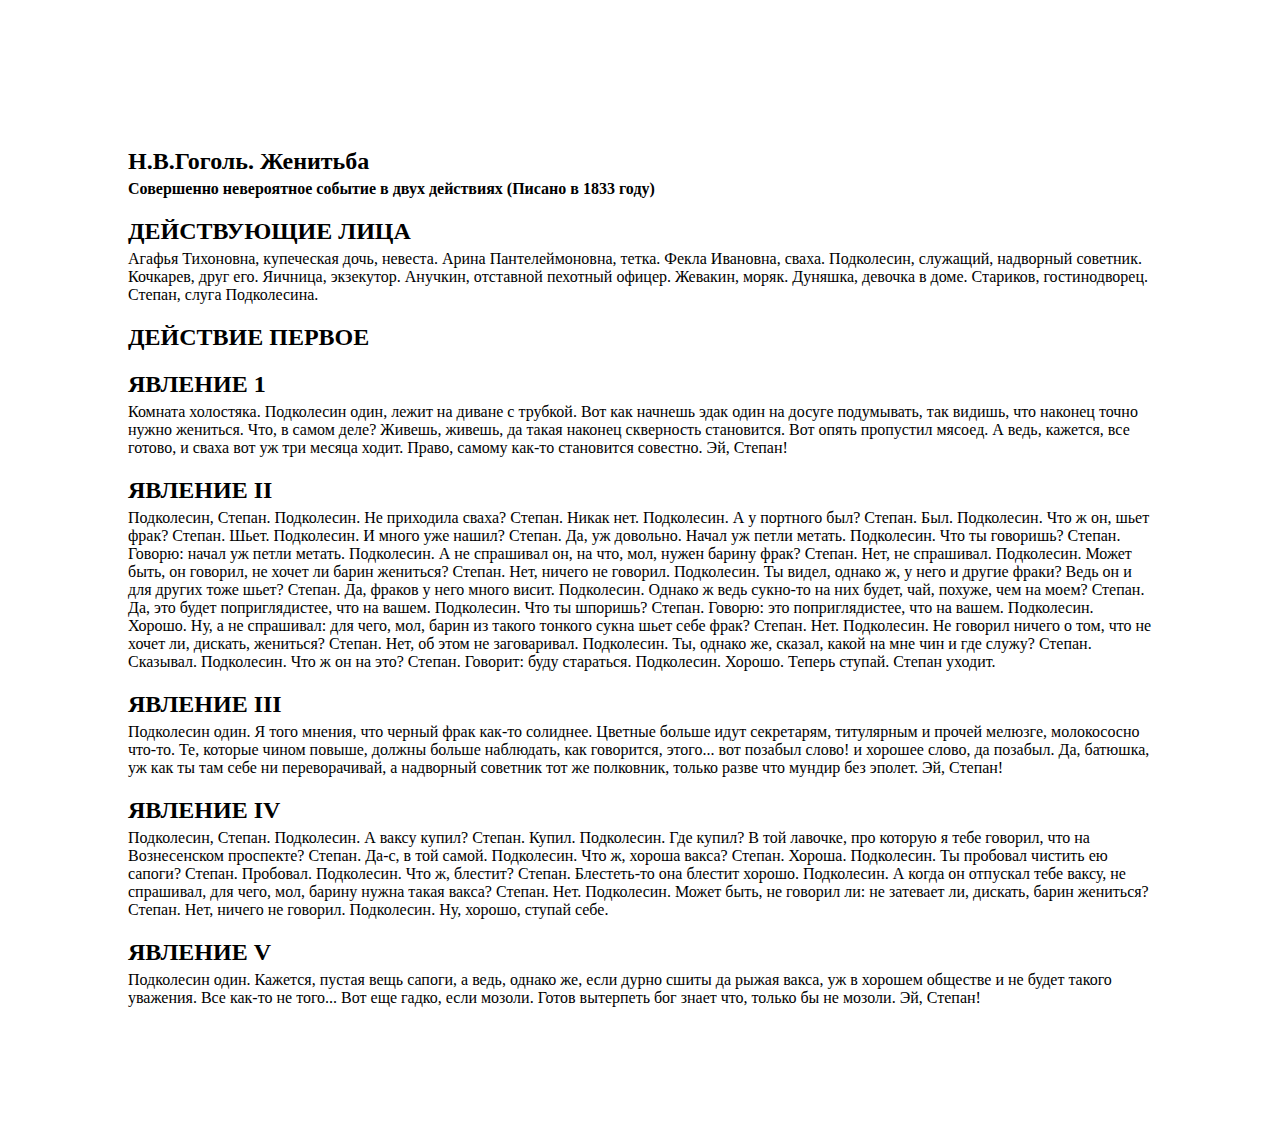
<file: js_ajax_book/index.html>
<!DOCTYPE html>
<html lang="ru">
<head>
    <meta charset="UTF-8">
    <meta name="viewport" content="width=device-width, initial-scale=1.0">
    <title>Book</title>
    <link rel="stylesheet" href="app.css">
</head>
<body>
</body>
<script src="app.js"></script>
</html>
</file>
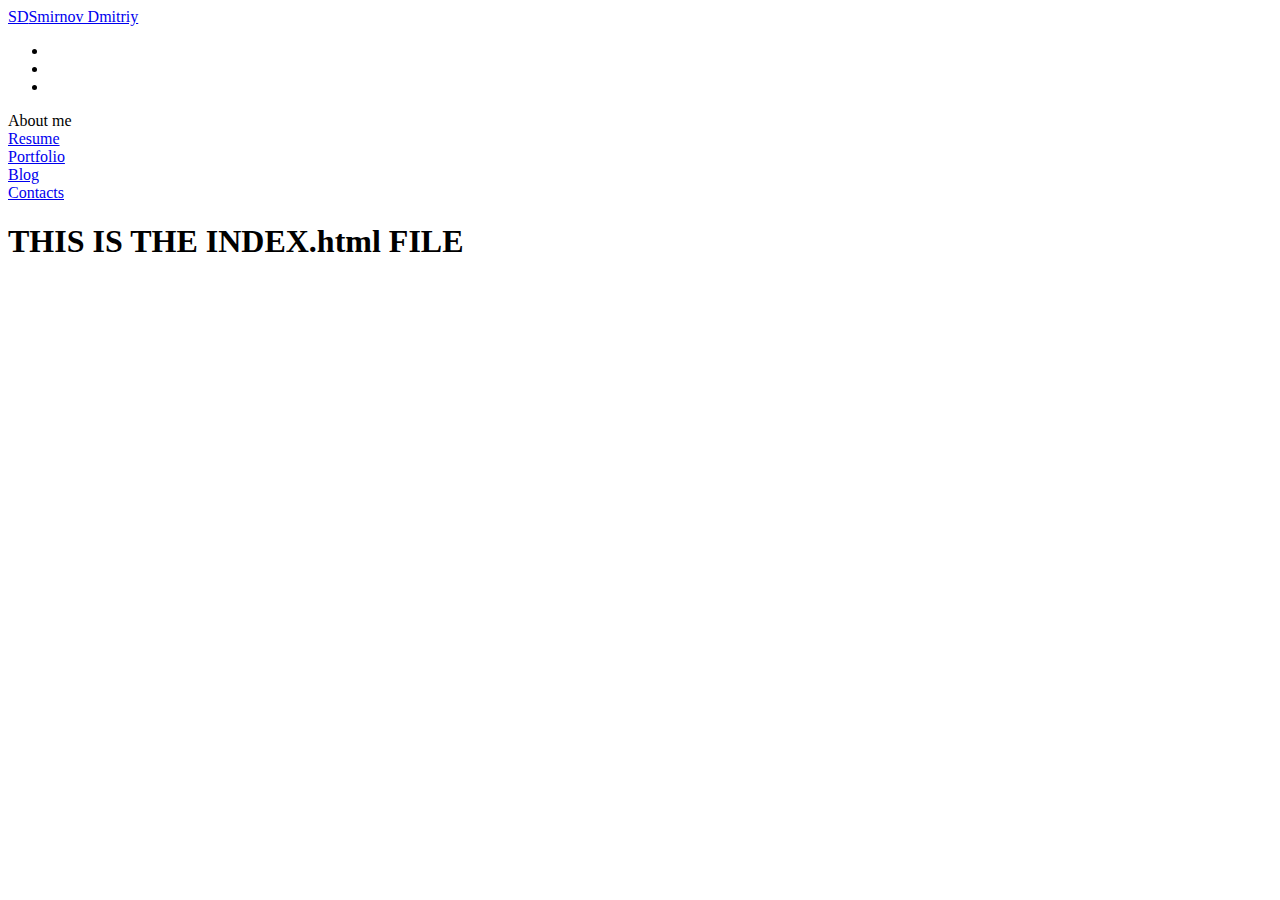
<file: lesson 5 (js, simple ajax)/index.html>
<!DOCTYPE html>
<html lang="en">
<head>
    <meta charset="UTF-8">
    <meta http-equiv="X-UA-Compatible" content="IE=edge">
    <meta name="viewport" content="width=device-width, initial-scale=1.0">
    <title>Document</title>
</head>
<body>
    <h1>THIS IS THE INDEX.html FILE</h1>
</body>
<script src="app.js"></script>
</html>
</file>
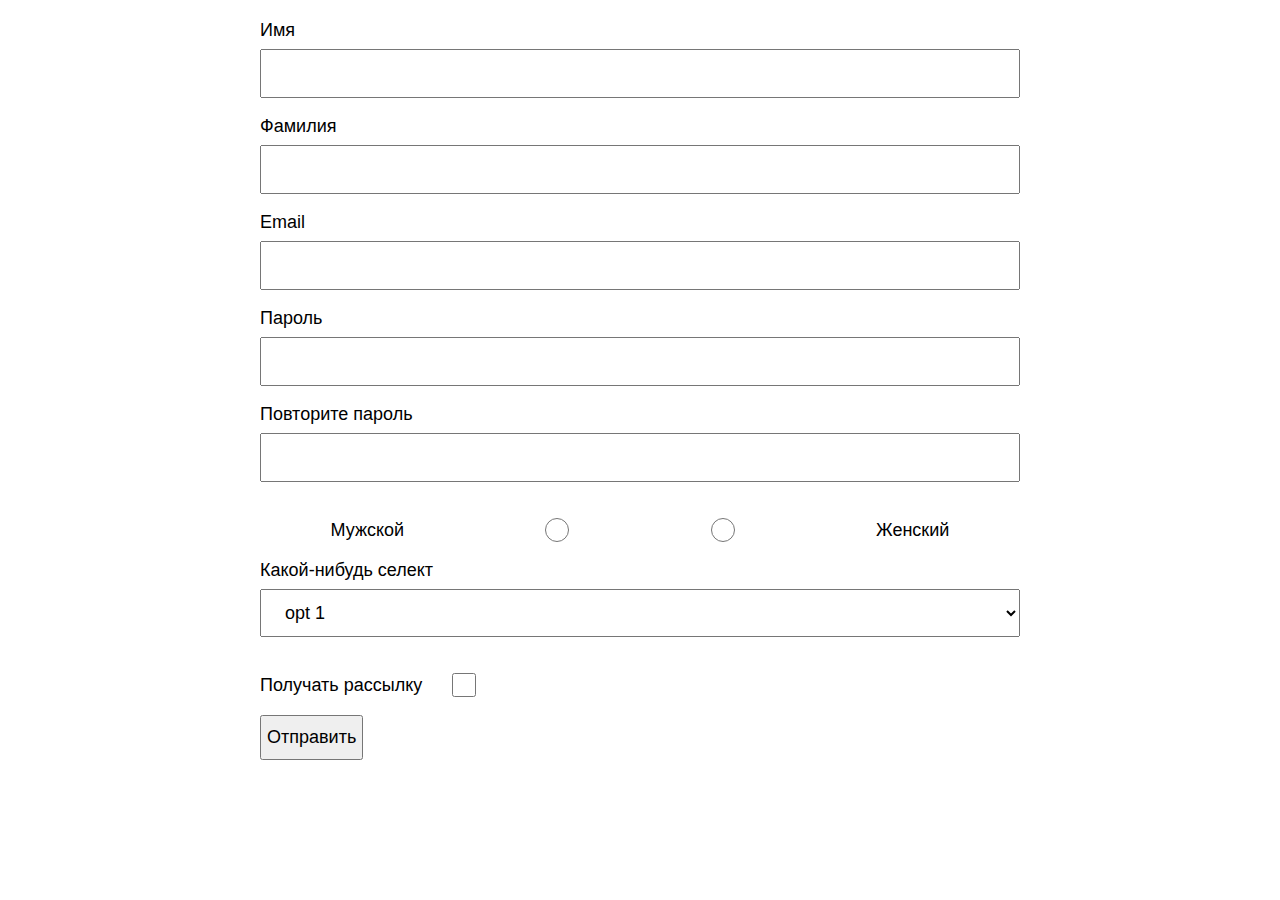
<file: lesson 6 (js, form validation)/index.html>
<!doctype html>
<html lang="en">
<head>
    <meta charset="UTF-8">
    <meta name="viewport"
          content="width=device-width, user-scalable=no, initial-scale=1.0, maximum-scale=1.0, minimum-scale=1.0">
    <meta http-equiv="X-UA-Compatible" content="ie=edge">
    <link rel="stylesheet" href="assets/app.css">
    <title>Document</title>
</head>
<body>
<form name="myForm" method="post" onsubmit="return validateForm();" action="index.html">
    <div class="form-group">
        <label for="name">Имя</label>
        <label class="form-error">Введите имя!</label>
        <input type="text" name="name" id="name">
    </div>
    <div class="form-group">
        <label for="second_name">Фамилия</label>
        <label class="form-error">Введите фамилию!</label>
        <input type="text" name="second_name" id="second_name">
    </div>
    <div class="form-group">
        <label for="email">Email</label>
        <input type="text" name="email" id="email">
    </div>
    <div class="form-group">
        <label for="passwd1">Пароль</label>
        <input type="password" name="passwd1" id="passwd1">
    </div>
    <div class="form-group">
        <label for="passwd2">Повторите пароль</label>
        <input type="password" name="passwd2" id="passwd2">
    </div>
    <div class="form-group d-flex">
        <div class="form-group">
            <label for="male">Мужской</label>
            <input type="radio" id="male" name="gender">
        </div>
        <div class="form-group">
            <input type="radio" id="female" name="gender">
            <label for="female">Женский</label>
        </div>
    </div>
    <div class="form-group">
        <label for="opt">Какой-нибудь селект</label>
        <select name="opt" id="opt">
            <option selected>opt 1</option>
            <option>opt 2</option>
            <option>opt 3</option>
        </select>
    </div>
    <div class="form-group d-flex">
        <div class="form-group" style="justify-content: flex-start">
            <label for="subscribe" style="margin-right: 30px">Получать рассылку</label>
            <input type="checkbox" name="subscribe" id="subscribe">
        </div>
    </div>
    <button type="submit">Отправить</button>
</form>
<script src="assets/app.js"></script>
</body>
</html>
</file>
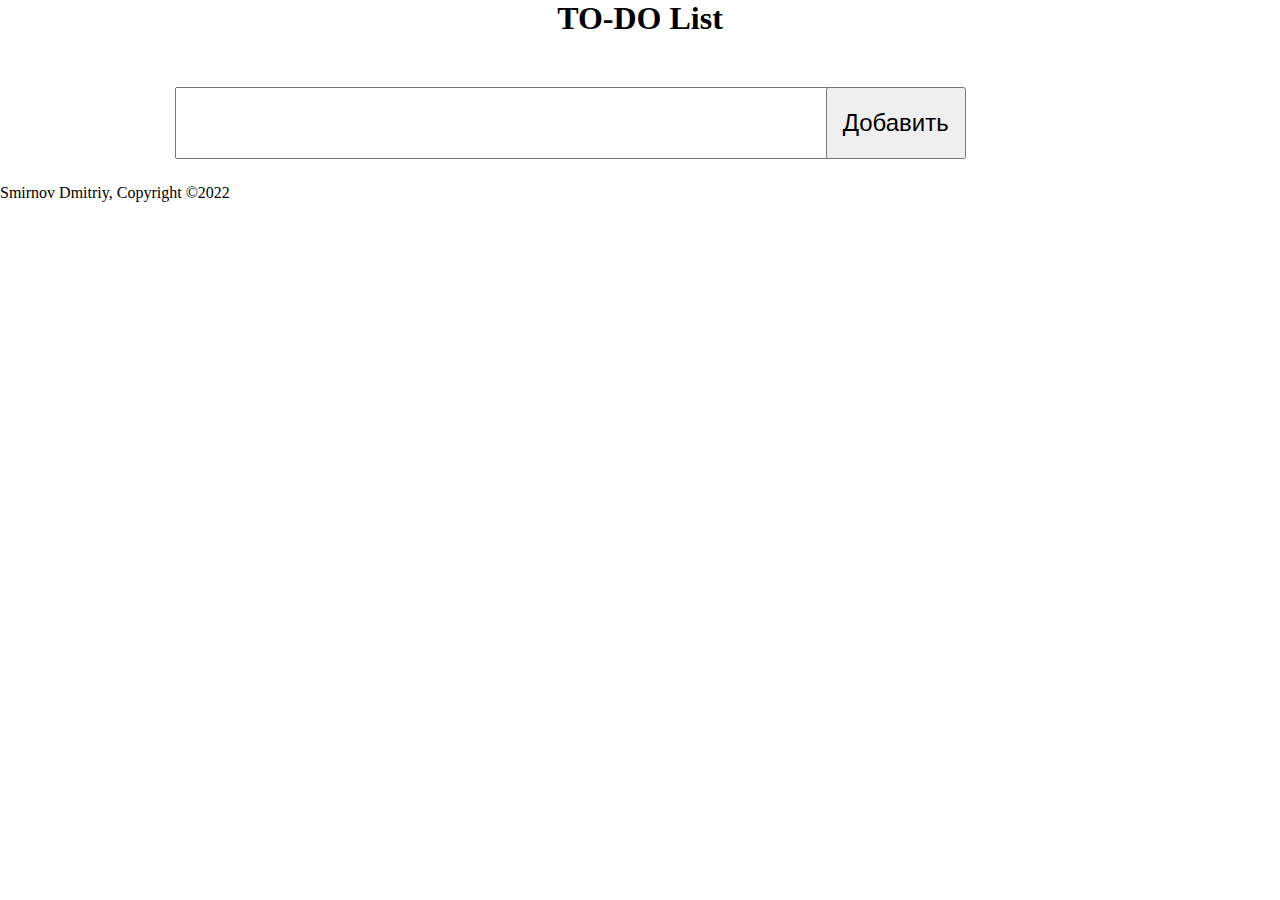
<file: lesson 7 (js, to-do list)/index.html>
<!DOCTYPE html>
<html lang="en">
<head>
  <meta charset="UTF-8">
  <meta http-equiv="X-UA-Compatible" content="IE=edge">
  <meta name="viewport" content="width=device-width, initial-scale=1.0">
  <title>Document</title>
  <link rel="stylesheet" href="assets/app.css">
</head>
<body>
<header>
  <h1>TO-DO List</h1>
</header>
<main>
  <div class="addTODO">
    <div>
      <input type="text" id="addTitle">
    </div>
    <div>
      <input type="button" value="Добавить" id="addBtn">
    </div>
  </div>
  <div class="TODO">
  </div>
</main>

<footer>
  <p>Smirnov Dmitriy, Copyright ©2022</p>
</footer>
</body>
<script src="assets/app.js"></script>
</html>
</file>
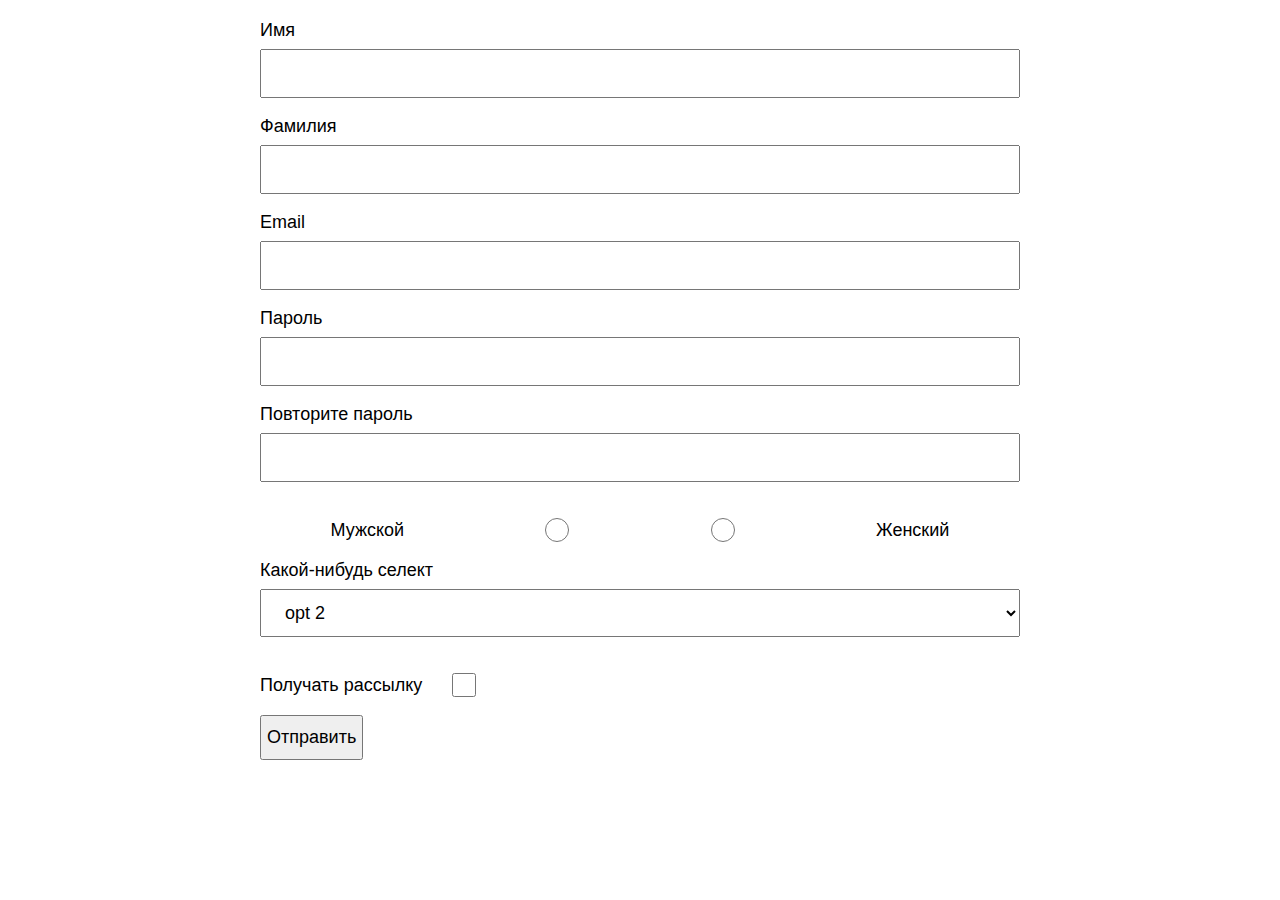
<file: lesson_6/index.html>
<!doctype html>
<html lang="en">
<head>
    <meta charset="UTF-8">
    <meta name="viewport"
          content="width=device-width, user-scalable=no, initial-scale=1.0, maximum-scale=1.0, minimum-scale=1.0">
    <meta http-equiv="X-UA-Compatible" content="ie=edge">
    <link rel="stylesheet" href="assets/app.css">
    <title>Document</title>
</head>
<body>
<form name="myForm" id="myForm" method="POST" onsubmit="return validateForm();">
    <div class="form-group">
        <label for="name">Имя</label>
        <label class="form-error" id="name_error">Введите имя!</label>
        <input type="text" name="name" id="name">
    </div>
    <div class="form-group">
        <label for="second_name">Фамилия</label>
        <label class="form-error">Введите фамилию!</label>
        <input type="text" name="second_name" id="second_name">
    </div>
    <div class="form-group">
        <label for="email">Email</label>
        <input type="text" name="email" id="email">
    </div>
    <div class="form-group">
        <label for="passwd1">Пароль</label>
        <input type="password" name="passwd1" id="passwd1">
    </div>
    <div class="form-group">
        <label for="passwd2">Повторите пароль</label>
        <input type="password" name="passwd2" id="passwd2">
    </div>
    <div class="form-group d-flex">
        <div class="form-group">
            <label for="male">Мужской</label>
            <input type="radio" id="male" name="gender">
        </div>
        <div class="form-group">
            <input type="radio" id="female" name="gender">
            <label for="female">Женский</label>
        </div>
    </div>
    <div class="form-group">
        <label for="opt">Какой-нибудь селект</label>
        <select name="opt" id="opt">
            <option>opt 1</option>
            <option selected>opt 2</option>
            <option>opt 3</option>
        </select>
    </div>
    <div class="form-group d-flex">
        <div class="form-group" style="justify-content: flex-start">
            <label for="subscribe" style="margin-right: 30px">Получать рассылку</label>
            <input type="checkbox" name="subscribe" id="subscribe">
        </div>
    </div>
    <button type="submit">Отправить</button>
</form>
<script src="assets/app.js"></script>
</body>
</html>
</file>
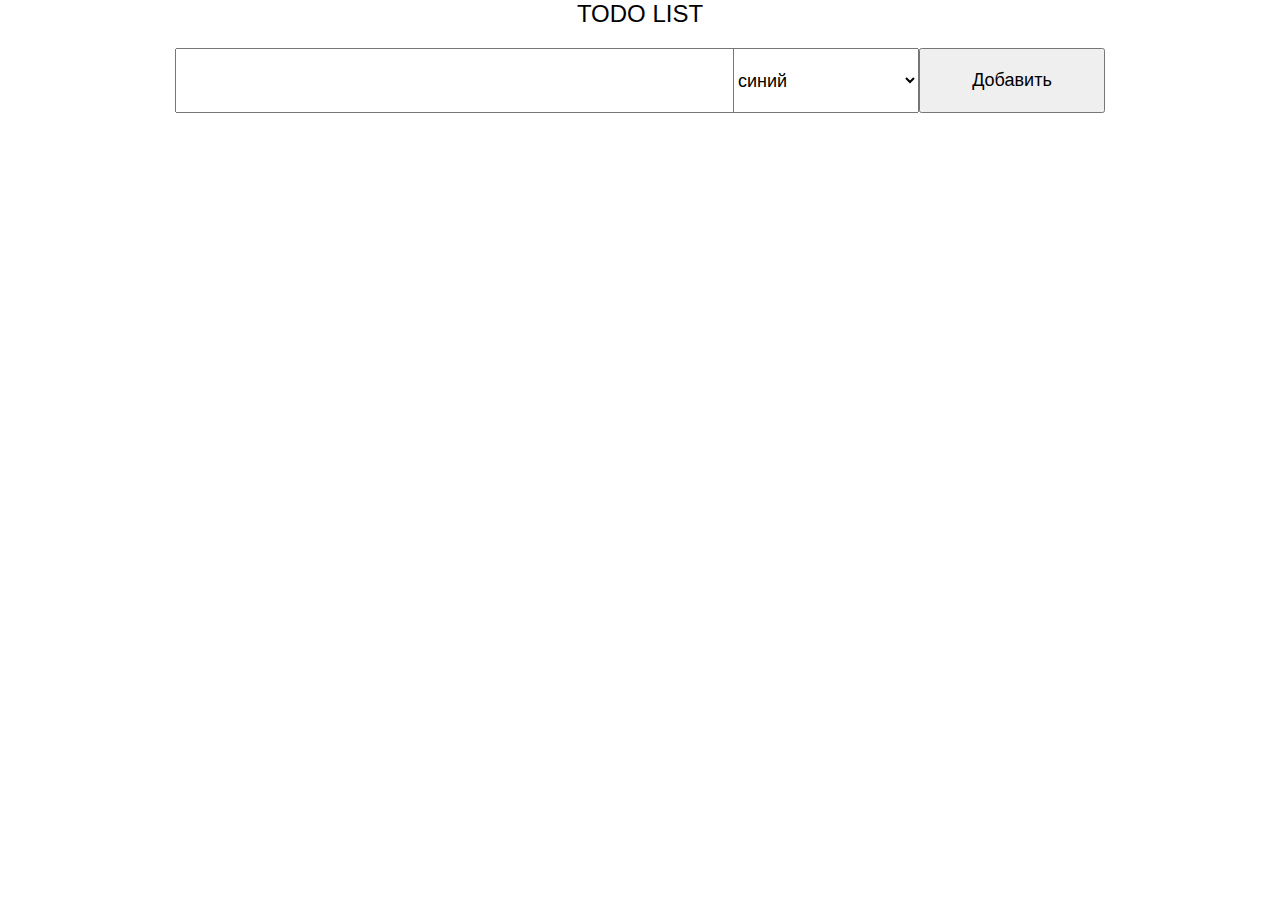
<file: stream20720211/index.html>
<!doctype html>
<html lang="en">
<head>
    <meta charset="UTF-8">
    <meta name="viewport"
          content="width=device-width, user-scalable=no, initial-scale=1.0, maximum-scale=1.0, minimum-scale=1.0">
    <meta http-equiv="X-UA-Compatible" content="ie=edge">
    <title>Document</title>
  <link rel="stylesheet" href="app.css">
</head>
<body>
<header>TODO LIST</header>
<main>
  <div class="addTODO">
    <div>
      <input type="text" id="addTitle">
    </div>
      <select id="addPrior">
          <option value="1" class="optblue">синий</option>
          <option value="2" class="optred">красный</option>
      </select>
    <div>
      <input type="button" id="addBtn" value="Добавить">
    </div>
  </div>
  <div class="TODO"></div>
</main>
<script src="app.js"></script>
</body>
</html>
</file>
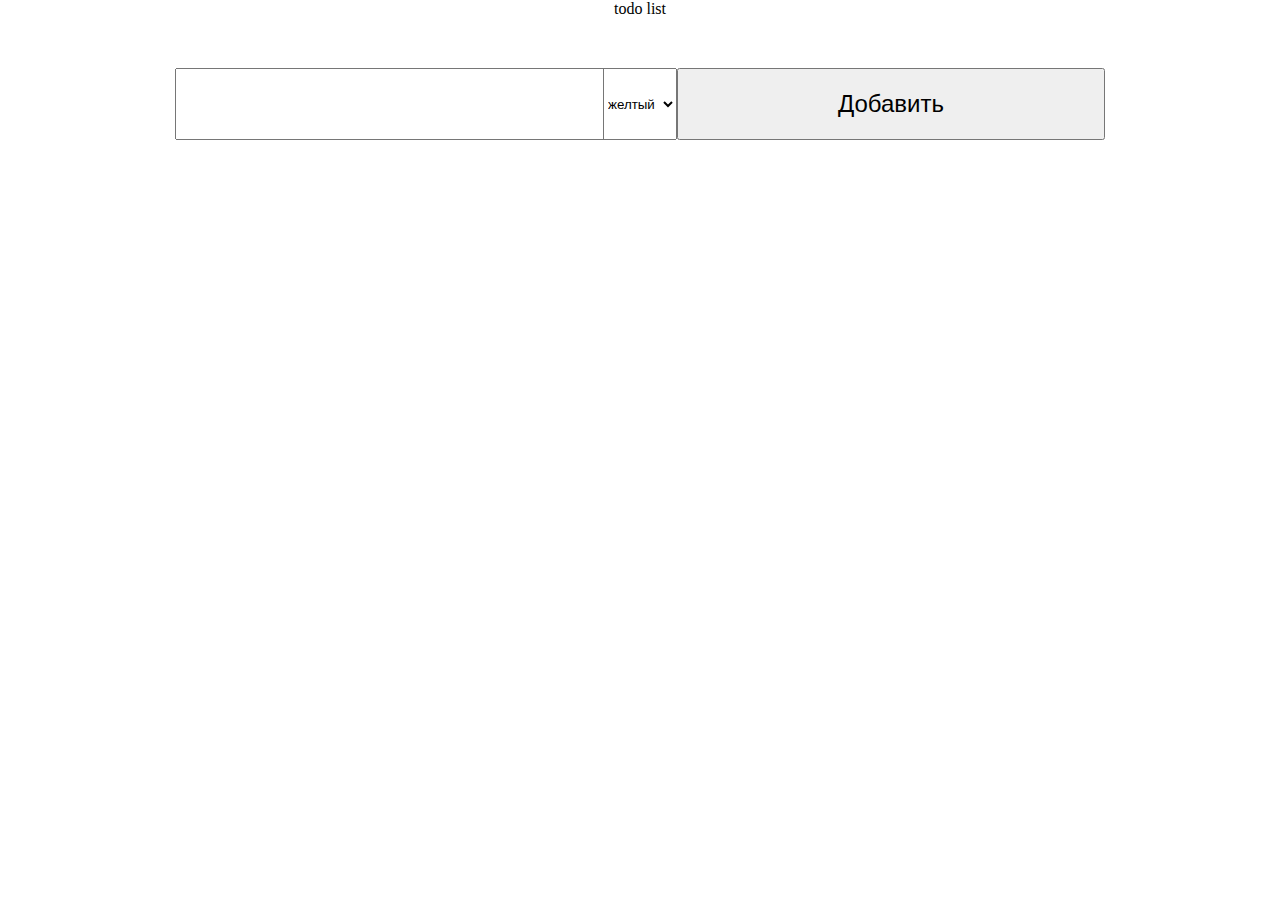
<file: stream20740310/index.html>
<!doctype html>
<html lang="en">
<head>
    <meta charset="UTF-8">
    <meta name="viewport"
          content="width=device-width, user-scalable=no, initial-scale=1.0, maximum-scale=1.0, minimum-scale=1.0">
    <meta http-equiv="X-UA-Compatible" content="ie=edge">
    <title>Document</title>
    <link rel="stylesheet" href="app.css">
</head>
<body>
<header>todo list</header>
<main>
    <div class="addTODO">
        <div><input type="text" id="addTitle"></div>
        <select id="addPrior">
            <option class="yellow" value="1">желтый</option>
            <option class="red" value="2">красный</option>
        </select>
        <div><input type="button" value="Добавить" id="addBtn"></div>
    </div>
    <div class="TODO"></div>
</main>
<script src="app.js"></script>
</body>
</html>
</file>
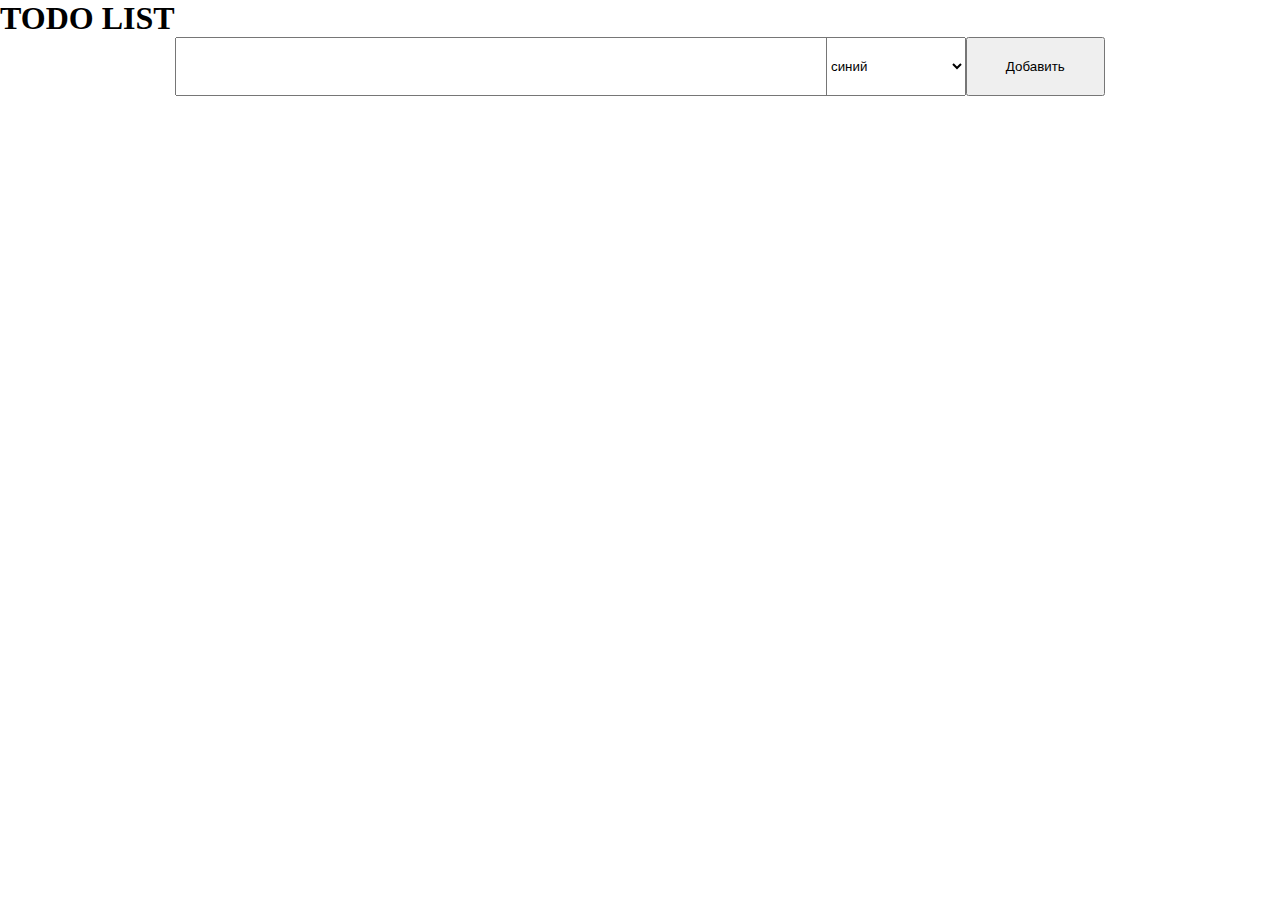
<file: stream20753130/index.html>
<!doctype html>
<html lang="en">
<head>
    <meta charset="UTF-8">
    <meta name="viewport"
          content="width=device-width, user-scalable=no, initial-scale=1.0, maximum-scale=1.0, minimum-scale=1.0">
    <meta http-equiv="X-UA-Compatible" content="ie=edge">
    <title>Document</title>
    <link rel="stylesheet" href="app.css">
</head>
<body>
<header>
    <h1>TODO LIST</h1>
</header>
<main>
    <div class="addTODO">
        <div>
            <input type="text" id="addTitle">
        </div>
        <select id="addPrior">
            <option value="1" class="blue">синий</option>
            <option value="2" class="red">красный</option>
        </select>
        <div>
            <input type="button" id="addBtn" value="Добавить">
        </div>
    </div>
    <div class="TODO">

    </div>
</main>
<script src="app.js"></script>
</body>
</html>
</file>
<file: js_ajax_book/app.css>
* {
    margin: 0 auto;
    padding: 0;
}

body {
    padding: 10%;
}

h2 {
    margin-top: 20px;
    margin-bottom: 5px;
}
</file>
<file: lesson 6 (js, form validation)/assets/app.css>
* {
    margin: 0;
    padding: 0;
    font-family: "Roboto Thin", sans-serif;
    font-size: 18px;
}

body {
    margin: 0 auto;
    width: 80%;
    max-width: 760px;
    padding: 10px;
}

.d-flex {
    display: flex;
}

.d-flex .form-group {
    width: 50%;
    display: flex;
    justify-content: space-around;
}
.d-flex .form-group  label{
    display: flex;
    align-items: center;
}

.form-group {
    margin-top: 10px;
}
input, select {
    width: 100%;
    padding: 12px 20px;
    margin: 8px 0;
    box-sizing: border-box;
}

input[type=radio], input[type=checkbox] {
    width: 24px;
    height: 24px;
}

input:focus, select:focus {
    background-color: lightblue;
}

button[type=submit] {
    margin-top: 10px;
    padding: 10px 5px;
}

.form-error {
    color: red;
    font-size: 14px;
    display: block;
    display: none;
}
</file>
<file: lesson 7 (js, to-do list)/assets/app.css>
* {
    margin: 0;
    padding: 0;
}

header {
    width: 100%;
    text-align: center;
}

main {
    width: 100%;
    max-width: 930px;
    margin: 50px auto 25px;
}

.addTODO {
    display: flex;
}

.addTODO > * {
    width: 15%;
}

.addTODO  div:nth-child(1) {
    width: 70%;
}

input[type=text], input[type=button] {
    width: 100%;
    padding: 20px 10px;
    font-size: 24px;
}

.item {
    margin: 10px 0 10px;
    padding: 20px 10px;
    font-size: 24px;
    border: 1px solid black;
    background-color: #00cc00;
}

.item input[type=checkbox] {
    width: 24px;
    height: 24px;
}

.checkedTodo {
    text-decoration: line-through;
    opacity: 0.25
;
}

.item__icon {
    width: 24px;
    height: 24px;
    float: right;
}

.item__icon:hover{
    cursor: pointer;
}

option:after {
    content: " ";
    height: 10px;
    width: 10px;
    border-radius: 10px;
    display: inline-block;
}

option.red { background: #c00; }
option.green { background: #0c0; }
option.blue { background: #00c; }
</file>
<file: lesson_6/assets/app.css>
* {
    margin: 0;
    padding: 0;
    font-family: "Roboto Thin", sans-serif;
    font-size: 18px;
}

body {
    margin: 0 auto;
    width: 80%;
    max-width: 760px;
    padding: 10px;
}

.d-flex {
    display: flex;
}

.d-flex .form-group {
    width: 50%;
    display: flex;
    justify-content: space-around;
}
.d-flex .form-group  label{
    display: flex;
    align-items: center;
}

.form-group {
    margin-top: 10px;
}
input, select {
    width: 100%;
    padding: 12px 20px;
    margin: 8px 0;
    box-sizing: border-box;
}

input[type=radio], input[type=checkbox] {
    width: 24px;
    height: 24px;
}

input:focus, select:focus {
    background-color: lightblue;
}

button[type=submit] {
    margin-top: 10px;
    padding: 10px 5px;
}

.form-error {
    color: red;
    font-size: 14px;
    display: block;
    display: none;
}
</file>
<file: stream20720211/app.css>
* {
    margin: 0;
    padding: 0;
    font-family: "Roboto Thin", sans-serif;
    font-size: 18px;
}

header {
    width: 100%;
    text-align: center;
    font-size: 24px;
}

main {
    width: 90%;
    max-width: 930px;
    margin: 20px auto;
}

.addTODO {
    display: flex;
}


.addTODO * {
    width: 20%;
}

.addTODO  div:nth-child(1) {
    width: 60%;
}


input[type=text], input[type=button] {
    width: 100%;
    display: block;
    padding: 20px 10px;
}

.checkedTodo {
    opacity: 0.25;
}

.item {
    margin: 10px 0 10px;
    padding: 20px 10px;
    font-size: 24px;
    border: 1px solid black;
    background-color: green;
}

.item input[type=checkbox] {
    width: 24px;
    height: 24px;
}

.item_icon {
    width: 24px;
    height: 24px;
    float: right;
}

.item_icon:hover {
    cursor: pointer;
}

.optblue {
    background-color: blue;
}

.optred {
    background-color: red;
}
</file>
<file: stream20740310/app.css>
* {
    margin: 0;
    padding: 0;
}

header {
    width: 100%;
    text-align: center;
}

main {
    width: 100%;
    max-width: 930px;
    margin: 50px auto 25px;
}

.addTODO {
    display: flex;
}

.addTODO > div {
    width: 75%;
}

.addTODO > div + div {
    width: 25%;
}

input[type=text], input[type=button] {
    width: 100%;
    padding: 20px 10px;
    font-size: 24px;
}

.item {
    margin: 10px 0 10px;
    padding: 20px 10px;
    font-size: 24px;
    border: 1px solid black;
    background-color: green;
}

.item input[type=checkbox] {
    width: 24px;
    height: 24px;
}

.checkedTOdo {
    opacity: 0.25;
}

.item_icon {
    width: 24px;
    height: 24px;
    float: right;
}

.item_icon:hover {
    cursor: pointer;
}

.yellow {
    background-color: yellow;
}

.red {
    background-color: red;
}
</file>
<file: stream20753130/app.css>
* {
    margin: 0;
    padding: 0;
}


main {
    max-width: 930px;
    width: 100%;
    margin: 0 auto;
}

.addTODO {
    display: flex;
}

.addTODO > * {
    width: 15%;
}

.addTODO  div:nth-child(1) {
    width: 70%;
}

input[type=text], input[type=button] {
    width: 100%;
    padding: 20px 10px;
}

.checkedTODO {
    opacity: 0.25;
}

.item {
    margin: 10px 0 10px;
    padding: 20px 10px;
    font-size: 24px;
    border: 1px solid black;
  /*  background-color: green; */
}

.item input[type=checkbox] {
    width: 24px;
    height: 24px;
}

.item_icon {
    width: 24px;
    height: 24px;
    float: right;
}

.item_icon:hover {
    cursor: pointer;
}

option.red {
    background-color: red;
}

option.blue {
    background-color: blue;
}


.item_red {
    background-color: red;
}

.item_blue {
    background-color: blue;
}
</file>
